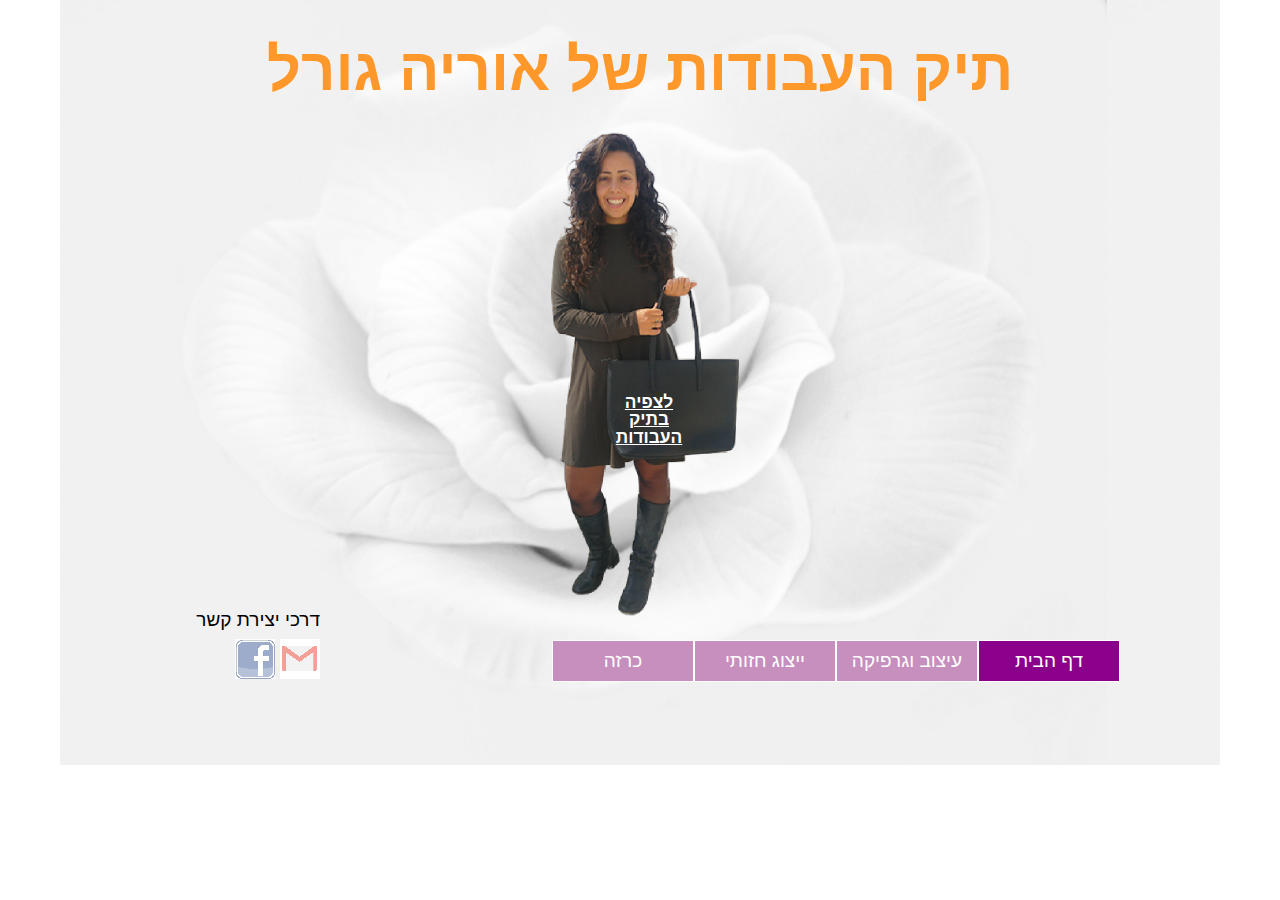
<file: Protfolio_OriaGoral/index.html>
﻿<!doctype html>
<html lang="">
<head>
    <meta charset="utf-8" />
    <title>Portfolio of  Oria Goral</title>
    <meta name="description" content="Here are all the products of Oria Goral, A graduate student in learning technologies At the Holon Institute of Technology" />
    <meta name="keywords" content="Oria Goral, Oria, Goral, Products, Works, Portfolio, Image, Photos, Facebook, Email, contact" />
    <meta name="author" content="Oria Goral" />
    <meta name="viewport" content="width=device-width, initial-scale=1.0, user-scalable=yes">
    
    <!-- CSS -->
    <link href="styles/reset.css" rel="stylesheet" />
    <!--אם שמים קישור או הפניה לפריימורק לשים פה-->
    <link href="styles/myStyle.css" rel="stylesheet" />


    <!-- Scripts -->
    <script src="jScripts/jquery-1.12.0.min.js"></script>
    <!--לשים פה-->
</head>
<body>


    <div id="container" >

     
            <article>
                <h1 id="myName">תיק העבודות של אוריה גורל</h1>

                <figure id="myPortfolio"></figure>
                <a href="product1.html"><h2 id="myB">לצפיה בתיק העבודות</h2></a>

                <footer>
                    <nav id="main">
                        <ul>
                            <li><a class="active" href="index.html">דף הבית</a></li>
                            <li><a href="product1.html">עיצוב וגרפיקה</a></li>
                            <li><a href="product2.html">ייצוג חזותי</a></li>
                            <li><a href="product3.html">כרזה</a></li>
                        </ul>
                    </nav>

                    <div id="contact">
                        <p>דרכי יצירת קשר</p>
                        <a href="mailto:oria.goral@gmail.com" target="_blank"><div id="email"></div></a>
                        <a href="https://www.facebook.com/oria.goral" target="_blank"><div id="facebook"></div></a>
                    </div> 

                </footer>
            </article>
            
      


    </div>
</body>
</html>
</file>
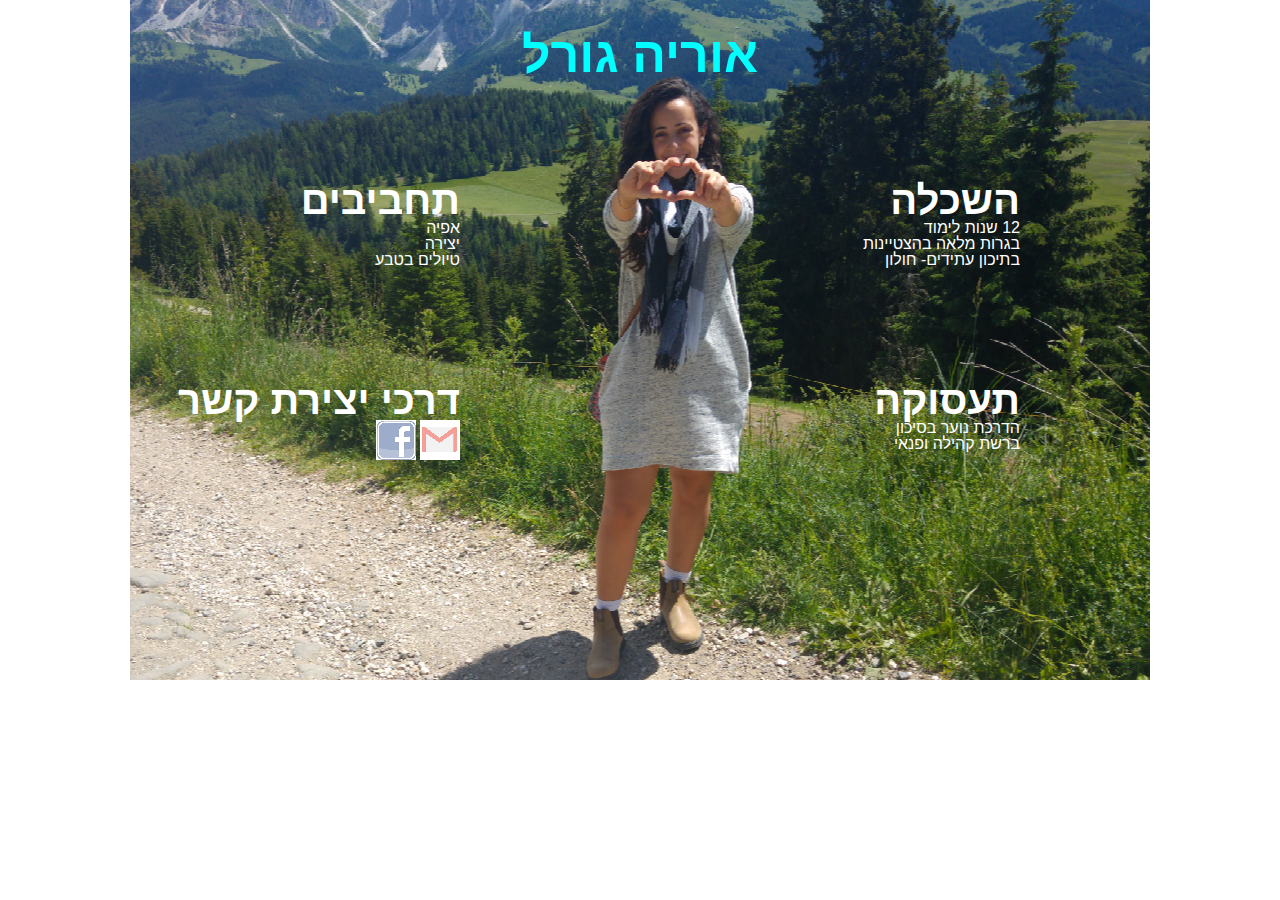
<file: Task2_OriaGoral/index.html>
﻿<!doctype html>
<html lang="">
<head>
    <meta charset="utf-8" />
    <title></title>
    <meta name="description" content="" />
    <meta name="keywords" content="" />
    <meta name="author" content="" />
    <meta name="viewport" content="width=device-width, initial-scale=1.0, user-scalable=yes">
    
    <!-- CSS -->
    <link href="styles/reset.css" rel="stylesheet" />
    <link href="styles/myStyle.css" rel="stylesheet" />


    <!-- Scripts -->
    <script src="jScripts/jquery-1.12.0.min.js"></script>
    
</head>
<body>
    <div id="container">

        <!-- שם מלא -->
        <h1>אוריה גורל</h1>

        <section id="employment">
            <h2>תעסוקה</h2>
            <p>הדרכת נוער בסיכון <br />ברשת קהילה ופנאי</p>
        </section>


        <section id="education">
            <h2 >השכלה</h2>
            <p>12 שנות לימוד <br />בגרות מלאה בהצטיינות <br />בתיכון עתידים- חולון </p>
        </section>


        <section id="hobbies">
            <h2 >תחביבים</h2>
            <ul class="lists">
                <li>אפיה</li>
                <li>יצירה</li>
                <li>טיולים בטבע</li>
            </ul>
        </section>


        <section id="contact">
            <h2>דרכי יצירת קשר</h2>
            <a href="oria.goral@gmail.com" target="_blank"><div id="email"></div></a>

            <a href="oria goral" target="_blank" ><div id="facebook"></div></a>
            
        </section>







    </div>
</body>
</html>
</file>
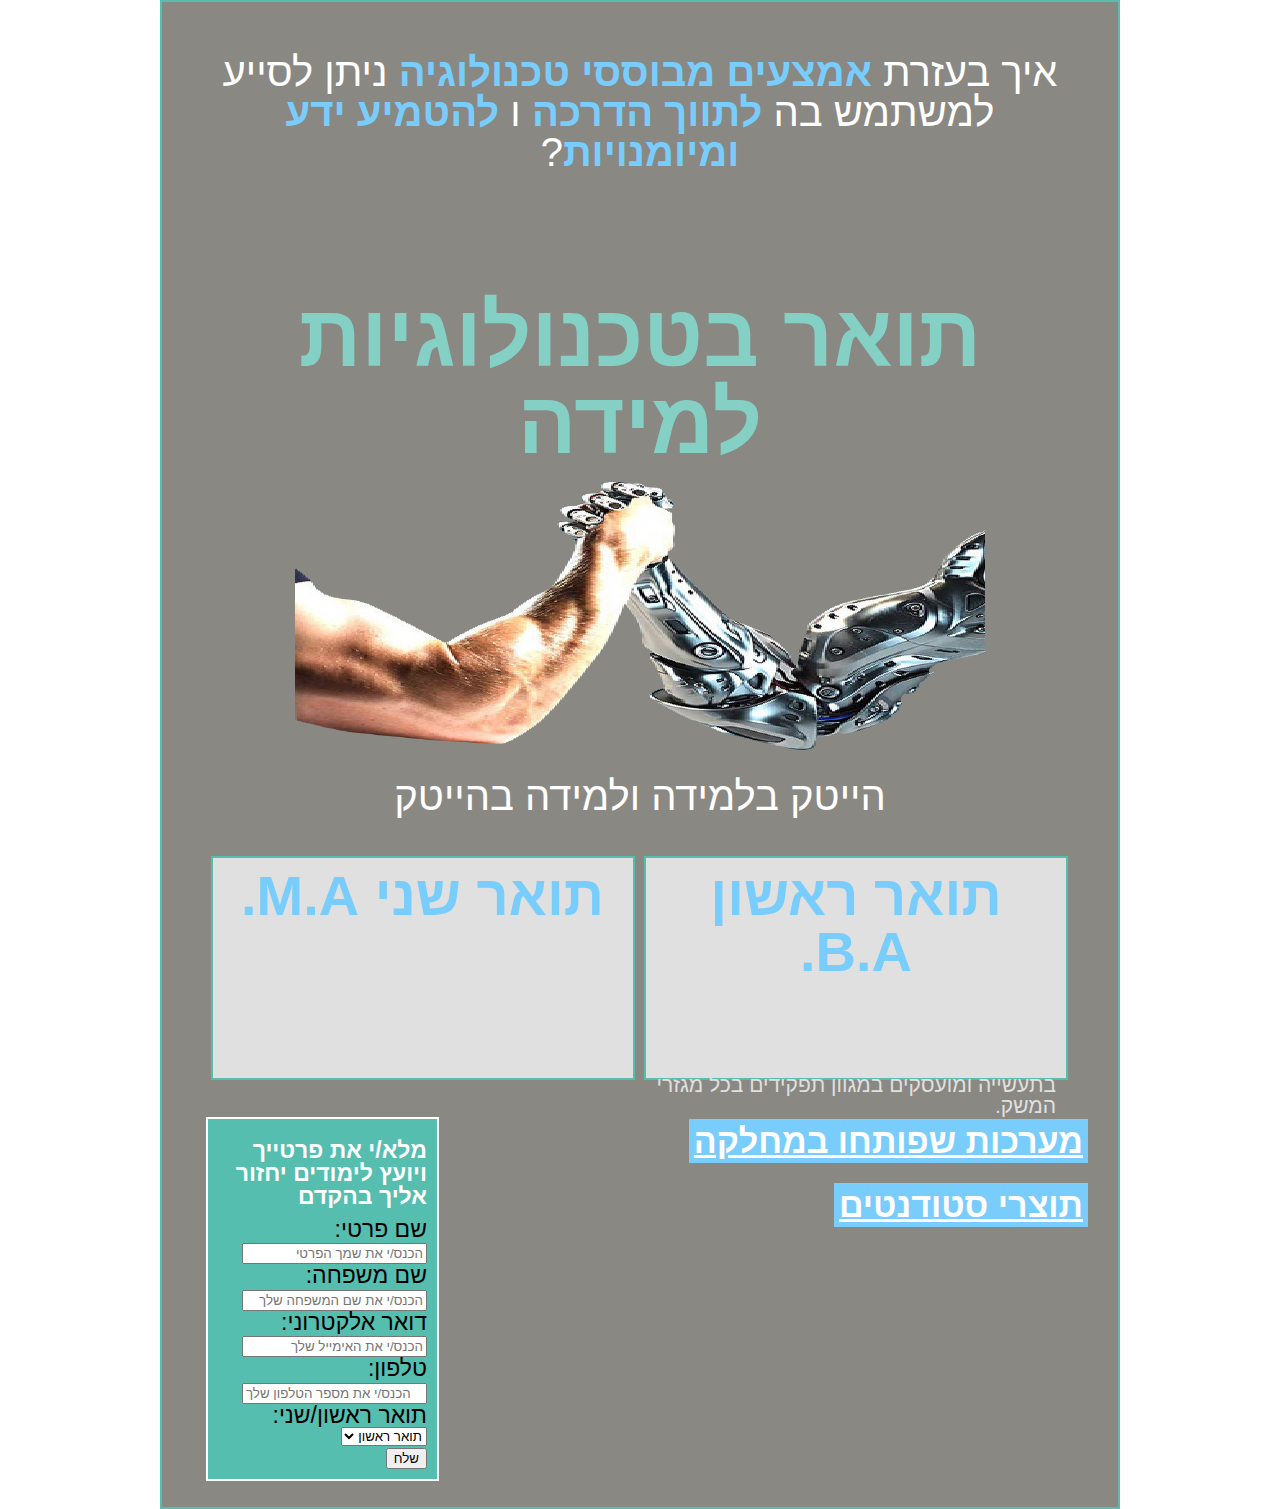
<file: Task4_OriaGoral/index.html>
﻿<!doctype html>
<html lang="">
<head>
    <meta charset="utf-8" />
    <title></title>
    <meta name="description" content="" />
    <meta name="keywords" content="" />
    <meta name="author" content="" />
    <meta name="viewport" content="width=device-width, initial-scale=1.0, user-scalable=yes">
    
    <!-- CSS -->
    <link href="styles/reset.css" rel="stylesheet" />
    <link href="styles/myStyle.css" rel="stylesheet" />


    <!-- Scripts -->
    <script src="jScripts/jquery-1.12.0.min.js"></script>
    <script src="https://webdevelopmentcourse.github.io/contactUs/WebDevelopmentCourse/jScripts/contactUs.js" type="text/javascript"></script> 

</head>

<body>
    <div id="container">
     
        <article>

            <header>
                <p id="pa">איך בעזרת 
                <span id="means"> אמצעים מבוססי טכנולוגיה <span id="hoverA"></span></span> ניתן לסייע למשתמש בה 
                <span id="tohelp"> לתווך הדרכה<span id="hoverB"></span> </span>ו
                <span id="embed">להטמיע ידע ומיומנויות<span id="hoverC"></span></span>?</p>

                <h1>תואר בטכנולוגיות למידה</h1>
                <div id="armWrestling"></div>
                <p>הייטק בלמידה ולמידה בהייטק</p>

            </header>

            <a href="http://www.hit.ac.il/telem/B.A" target="_blank" download="true">
                <section id="sec1">
                    <h2>תואר ראשון B.A.</h2>
                    <p>מיועד לרכישת ידע עיוני בסיסי בתחום הלמידה/הדרכה ומיומנויות יישומיות לתכנון,  עיצוב ופיתוח של טכנולוגיות למידה. מאות הבוגרים של תואר זה בעשור האחרון מבוקשים בתעשייה ומועסקים במגוון תפקידים בכל מגזרי המשק.</p>
                </section>
            </a>

            <a href="http://www.hit.ac.il/telem/M.A" target="_blank" download="true">
                <section   id="sec2">
                    <h2>תואר שני M.A.</h2>
                    <p>תואר חדש שמטרתו להכשיר מומחים ליישומי טכנולוגיות למידה אשר יפעלו בעיקר בסביבת ההדרכה הארגונית. התכנית מיועדת לבעלי תואר ראשון העוסקים בפועל בתחום ההדרכה  הארגונית וביישומי טכנולוגיות למידה בכלל ולבוגרי התואר הראשון בטכנולוגיות למידה בפרט.</p>
                </section>
            </a>

                <aside>
                    <p>מלא/י את פרטייך ויועץ לימודים יחזור אליך בהקדם</p>
                    <form>
                        <input type="hidden" id="myEmail" name="name" value="oria.goral@gmail.com">
                        <label for="enterFirstName">שם פרטי: <input type="text" id="enterFirstName" placeholder="הכנס/י את שמך הפרטי" /></label>
                        <label for="enterLastName">שם משפחה: <input type="text" id="enterLastName" placeholder="הכנס/י את שם המשפחה שלך" /></label>
                        <label>דואר אלקטרוני: <input type="email" name="usremail" placeholder="הכנס/י את האימייל שלך" /></label>
                        <label>טלפון: <input type="tel" name="usrtel" placeholder="הכנס/י את מספר הטלפון שלך" /></label>

                        <label for="SelectDegreeType">
                            תואר ראשון/שני:
                            <select id="SelectDegreeType">
                                <option value="1" selected>תואר ראשון</option>
                                <option value="2">תואר שני</option>
                            </select>
                        </label>

                        <input type="submit" id="sendForm" value="שלח" />
                        <div id="feedback"></div>
                    </form>
                </aside>

                <div id="Links">
                    <a href="http://portelem.telem-hit.net/" target="_blank" download="true">מערכות שפותחו במחלקה</a>
                    <a href="http://telemview.telem-hit.net/" target="_blank" download="true">תוצרי סטודנטים</a>
                </div>

</article>

    </div>
</body>
</html>
</file>
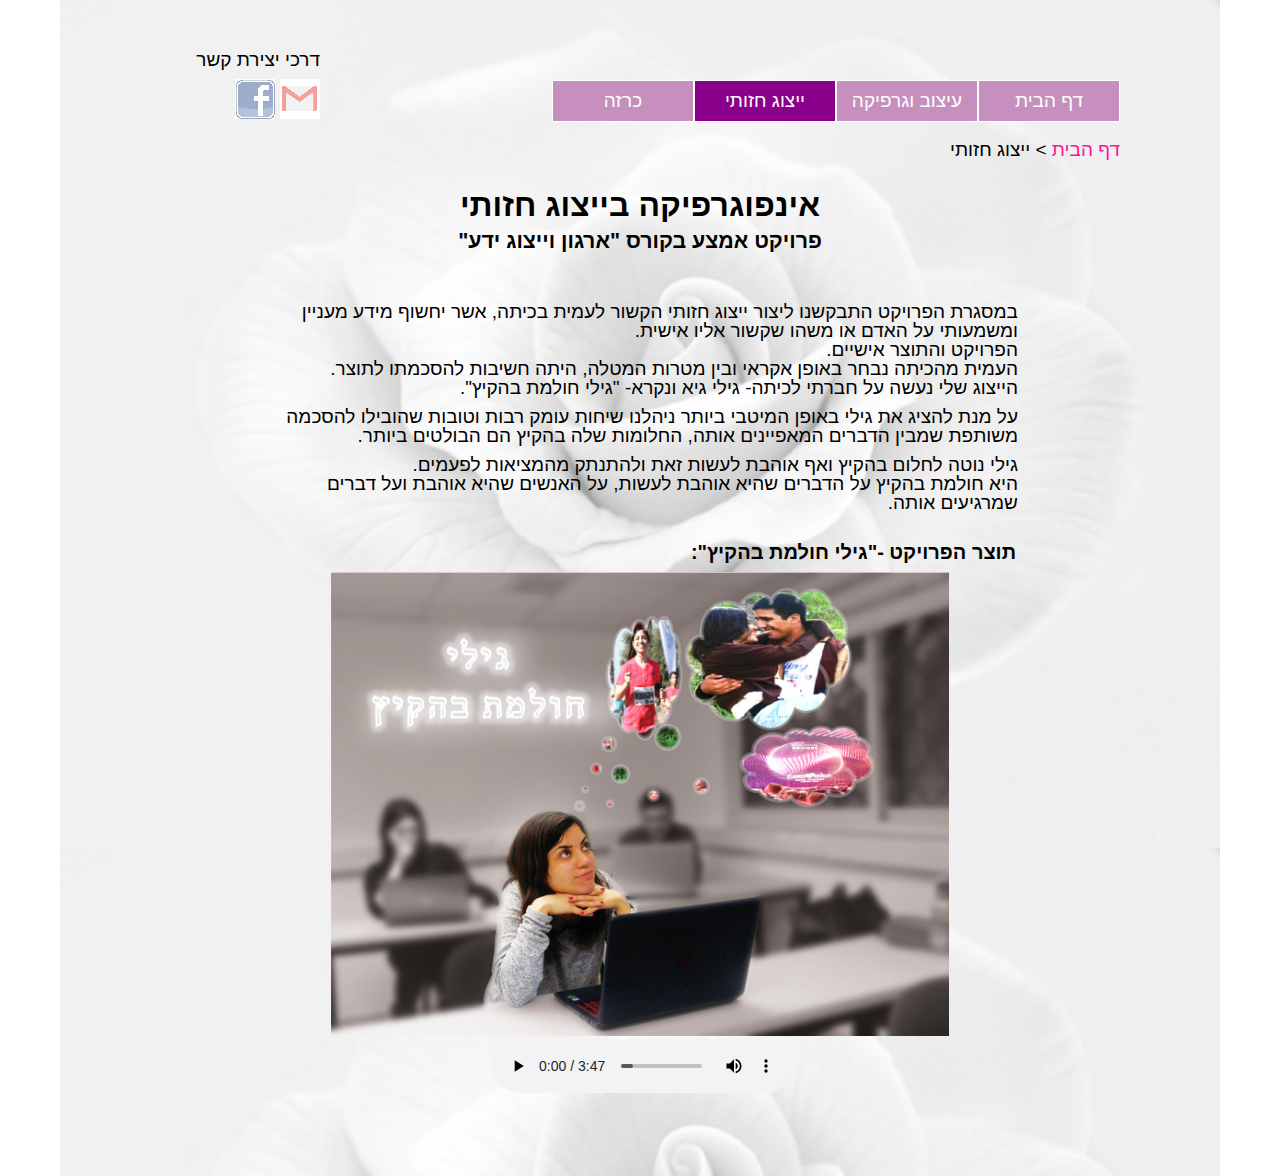
<file: Protfolio_OriaGoral/product2.html>
﻿<!doctype html>
<html lang="">
<head>
    <meta charset="utf-8" />
    <title>Project product 2</title>
    <meta name="description" content="A product of Oria Goral in the course Organization and Representation of Knowledge" />
    <meta name="keywords" content="Oria Goral, Oria, Goral, Products, Works, Portfolio, Image, Photos, Facebook, Email, contact" />
    <meta name="author" content="Oria Goral" />
    <meta name="viewport" content="width=device-width, initial-scale=1.0, user-scalable=yes">
    
    <!-- CSS -->
    <link href="styles/reset.css" rel="stylesheet" />
    <!--אם שמים קישור או הפניה לפריימורק לשים פה-->
    <link href="styles/myStyle.css" rel="stylesheet" />


    <!-- Scripts -->
    <script src="jScripts/jquery-1.12.0.min.js"></script>
    <!--לשים פה-->
</head>
<body>


    <div id="container">

            <header>

                <nav id="main">
                    <ul>
                        <li><a href="index.html">דף הבית</a></li>
                        <li><a href="product1.html">עיצוב וגרפיקה</a></li>
                        <li><a class="active" href="product2.html">ייצוג חזותי</a></li>
                        <li><a href="product3.html">כרזה</a></li>
                    </ul>
                </nav>


                <div id="contact">
                    <p>דרכי יצירת קשר</p>
                    <a href="mailto:oria.goral@gmail.com" target="_blank"><div id="email"></div></a>
                    <a href="https://www.facebook.com/oria.goral" target="_blank"><div id="facebook"></div></a>
                </div>  


                <nav id="breadCrumbs">
                    <ul>
                        <li><a href="index.html">דף הבית</a></li>
                        <li>ייצוג חזותי</li>
                    </ul>
                </nav>



                <h1>אינפוגרפיקה בייצוג חזותי</h1>
                <h2>פרויקט אמצע בקורס "ארגון וייצוג ידע" </h2>
            </header>
                
                <p>במסגרת הפרויקט התבקשנו ליצור ייצוג חזותי הקשור לעמית בכיתה, אשר יחשוף מידע מעניין ומשמעותי על האדם או משהו שקשור אליו אישית.<br />
                הפרויקט והתוצר אישיים.<br />
                 העמית מהכיתה נבחר באופן אקראי ובין מטרות המטלה, היתה חשיבות להסכמתו לתוצר.<br />
                 הייצוג שלי נעשה על חברתי לכיתה- גילי גיא ונקרא- "גילי חולמת בהקיץ".</p>
        <section>
            <p> על מנת להציג את גילי באופן המיטבי ביותר ניהלנו שיחות עומק רבות וטובות שהובילו להסכמה משותפת שמבין הדברים המאפיינים אותה, החלומות שלה בהקיץ הם הבולטים ביותר.</p>
            <p>גילי נוטה לחלום בהקיץ ואף אוהבת לעשות זאת ולהתנתק מהמציאות לפעמים.<br />
             היא חולמת בהקיץ על הדברים שהיא אוהבת לעשות, על האנשים שהיא אוהבת ועל דברים שמרגיעים אותה.</p>
            <h3>תוצר הפרויקט -"גילי חולמת בהקיץ":</h3>
            <figure id="gili">
                <a href="images/gili.jpg" target="_blank"><img src="images/gili.jpg" width="618"  /></a>
            </figure>
            <div>
                <audio controls="controls" id="music">
                    <source src="music/Somewhere.mp3" type="audio/mpeg" />
                    <source src="music/Somewhere.mp3" type="audio/ogg" />
                    Your browser does not support the audio element.
                </audio>
            </div> 
        </section>
       
     




    </div>
</body>
</html>
</file>
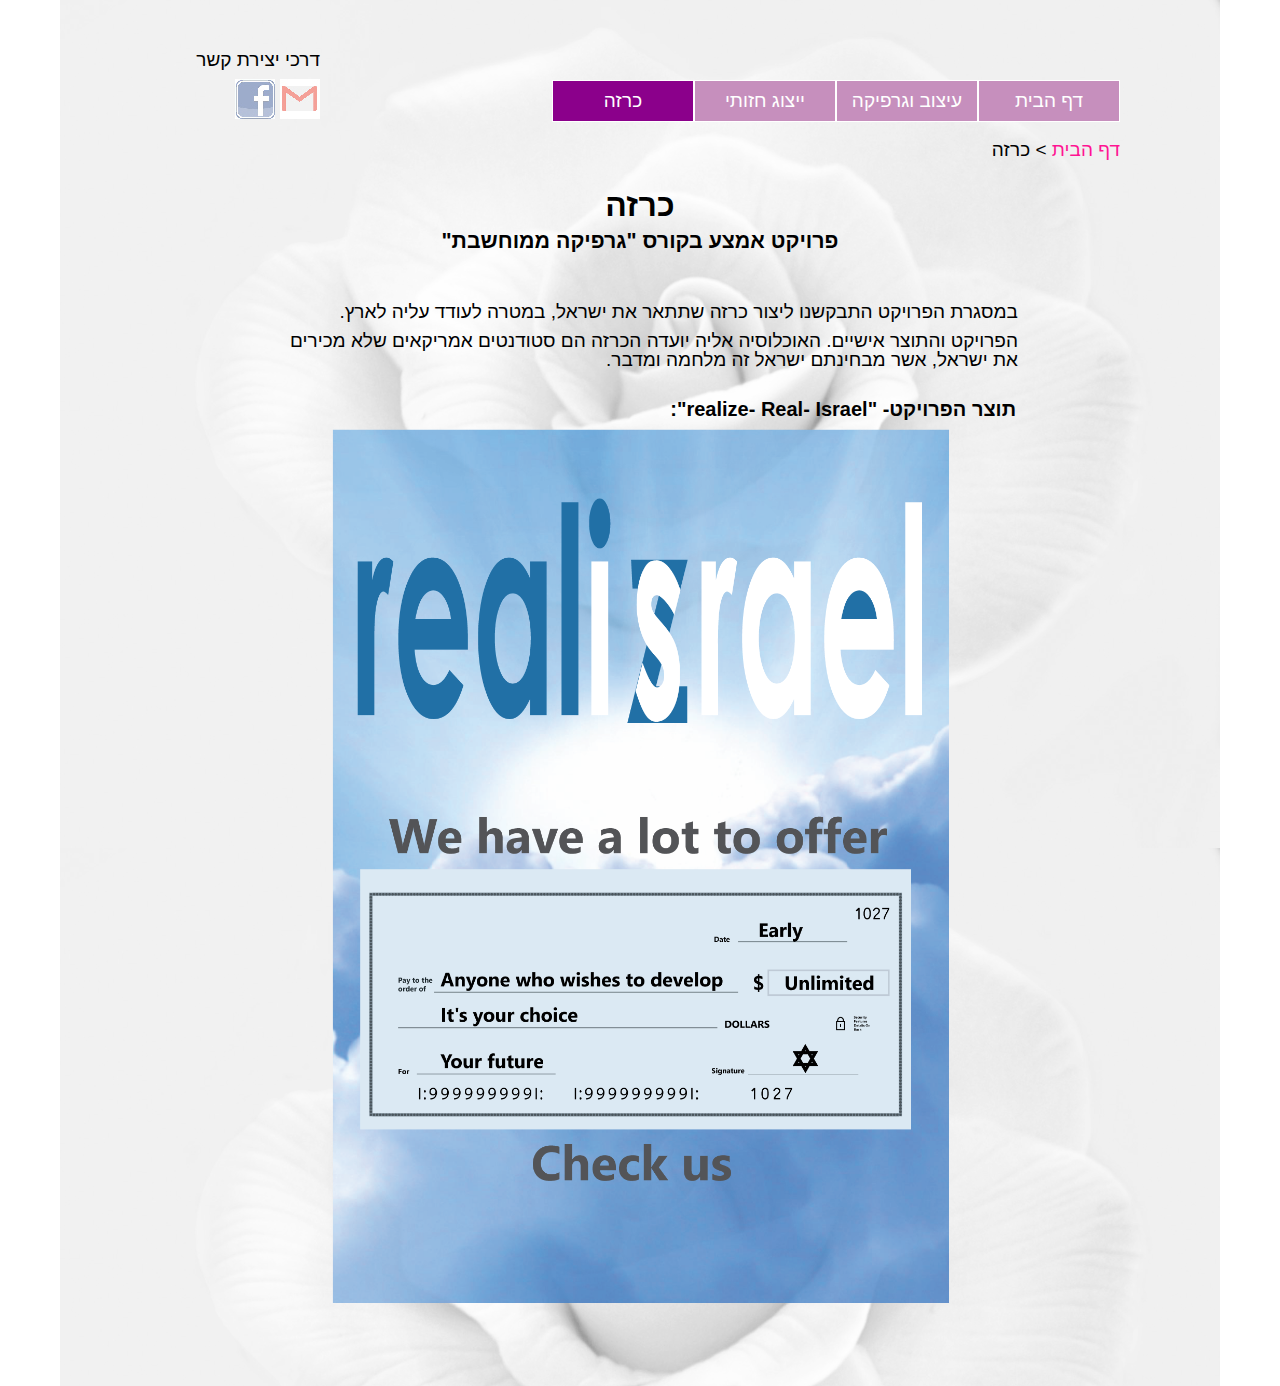
<file: Protfolio_OriaGoral/product3.html>
﻿<!doctype html>
<html lang="">
<head>
    <meta charset="utf-8" />
    <title>Project product 3</title>
    <meta name="description" content="A product of Oria Goral in computer graphics cours" />
    <meta name="keywords" content="Oria Goral, Oria, Goral, Products, Works, Portfolio, Image, Photos, Facebook, Email, contact" />
    <meta name="author" content="Oria Goral" />
    <meta name="viewport" content="width=device-width, initial-scale=1.0, user-scalable=yes">

    <!-- CSS -->
    <link href="styles/reset.css" rel="stylesheet" />
    <!--אם שמים קישור או הפניה לפריימורק לשים פה-->
    <link href="styles/myStyle.css" rel="stylesheet" />


    <!-- Scripts -->
    <script src="jScripts/jquery-1.12.0.min.js"></script>
    <!--לשים פה-->
</head>
<body>


    <div id="container">

        <div>
            <header>

                <nav id="main">
                    <ul>
                        <li><a href="index.html">דף הבית</a></li>
                        <li><a href="product1.html">עיצוב וגרפיקה</a></li>
                        <li><a href="product2.html">ייצוג חזותי</a></li>
                        <li><a class="active" href="product3.html">כרזה</a></li>
                    </ul>
                </nav>


                <div id="contact">
                    <p>דרכי יצירת קשר</p>
                    <a href="mailto:oria.goral@gmail.com" target="_blank"><div id="email"></div></a>
                    <a href="https://www.facebook.com/oria.goral" target="_blank"><div id="facebook"></div></a>
                </div>



                <nav id="breadCrumbs">
                    <ul>
                        <li><a href="index.html">דף הבית</a></li>
                        <li>כרזה</li>
                    </ul>
                </nav>




                <h1>כרזה</h1>
                <h2>פרויקט אמצע בקורס "גרפיקה ממוחשבת" </h2>
            </header>

            <section>

                <p>במסגרת הפרויקט התבקשנו ליצור כרזה שתתאר את ישראל, במטרה לעודד עליה לארץ.  </p>
                <p>הפרויקט והתוצר אישיים. האוכלוסיה אליה יועדה הכרזה הם סטודנטים אמריקאים שלא מכירים את ישראל, אשר מבחינתם ישראל זה מלחמה ומדבר. </p>
                <h3> תוצר הפרויקט- "realize- Real- Israel": </h3>
                <figure id="realize">
                    <a href="images/realize.png" target="_blank"><img src="images/realize.png" width="618"  /></a>
                </figure>


            </section>
        </div>



    </div>
</body>
</html>
</file>
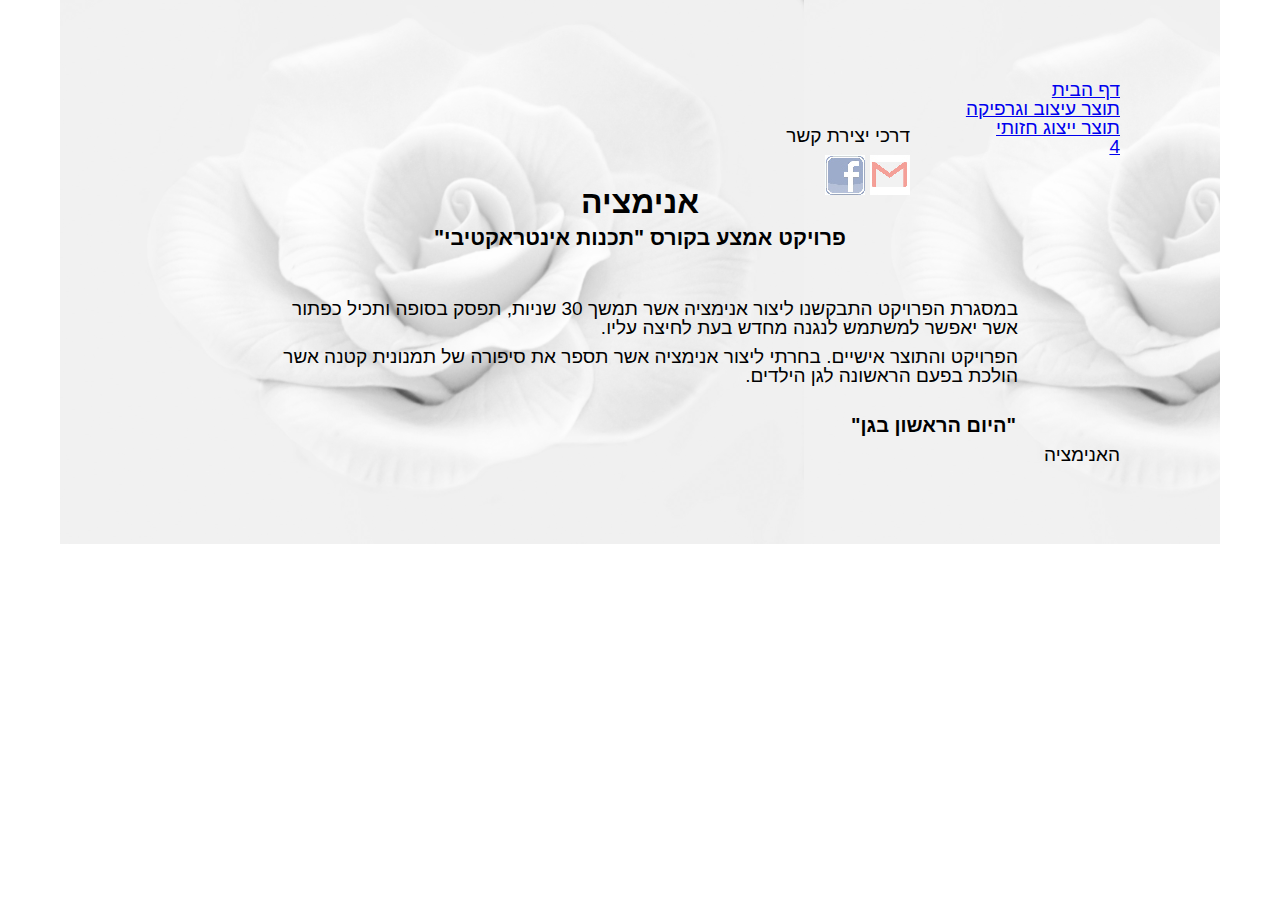
<file: Protfolio_OriaGoral/product4.html>
﻿<!doctype html>
<html lang="">
<head>
    <meta charset="utf-8" />
    <title>Project product 3</title>
    <meta name="description" content="" />           
    <meta name="keywords" content="Oria Goral, Oria, Goral, Products, Works, Portfolio, Image, Photos, Facebook, Email, contact" />
    <meta name="author" content="Oria Goral" />
    <meta name="viewport" content="width=device-width, initial-scale=1.0, user-scalable=yes">
    
    <!-- CSS -->
    <link href="styles/reset.css" rel="stylesheet" />
    <!--אם שמים קישור או הפניה לפריימורק לשים פה-->
    <link href="styles/myStyle.css" rel="stylesheet" />


    <!-- Scripts -->
    <script src="jScripts/jquery-1.12.0.min.js"></script>
    <!--לשים פה-->
</head>
<body>


    <div id="container">

        <!--עמוד שלישי-->
        <div>
            <header>

                <nav>
                    <ul>
                        <li><a href="index.html">דף הבית</a></li>
                        <li><a href="product1.html">תוצר עיצוב וגרפיקה</a></li>
                        <li><a href="product2.html">תוצר ייצוג חזותי</a></li>
                        <li><a href="product3.html">4</a></li>
                    </ul>
                </nav>

                <div id="contact">
                    <p>דרכי יצירת קשר</p>
                    <a href="to:oria.goral@gmail.com" target="_blank"><div id="email"></div></a>
                    <a href="https://www.facebook.com/oria.goral" target="_blank"><div id="facebook"></div></a>
                </div> 

                <h1>אנימציה</h1>
                <h2>פרויקט אמצע בקורס "תכנות אינטראקטיבי" </h2>
            </header>

            <section>
                
                <p>במסגרת הפרויקט התבקשנו ליצור אנימציה אשר תמשך 30 שניות, תפסק בסופה ותכיל כפתור אשר יאפשר למשתמש לנגנה מחדש בעת לחיצה עליו.  </p>
                <p>הפרויקט והתוצר אישיים. בחרתי ליצור אנימציה אשר תספר את סיפורה של תמנונית קטנה אשר הולכת בפעם הראשונה לגן הילדים. </p>
                <h3>"היום הראשון בגן"</h3>
                <div>האנימציה</div>

           
            </section>
        </div>



    </div>
</body>
</html>
</file>
<file: Protfolio_OriaGoral/styles/myStyle.css>
body 
{
direction:rtl;
}
#container
{
width:960px;
margin:0 auto;
background-image:url(../images/White1.png);
background-size:contain;
padding: 80px 100px 80px 100px;
    font-size: 19px;
}

h1, h2
{
text-align:center;
margin-bottom:20px;
display:block;
margin: 0 auto;
}
h1
{
font-size:24pt;
margin-top: 30px;
padding: 0px 0px 10px 0px;
}
h2
{
font-size:16pt;
}
h3
{
font-size:15pt;
margin-top:20px;
margin-right: 104px;
padding: 0px 0px 10px 0px;
}
header
{
margin-bottom: 50px;
}

p
{
width:756px;
padding: 0px 0px 10px 0px;
margin: 0 auto;
}


#contact p
{
width:130px;
}






#myB
{
    display: inline-block;
    position: absolute;
    margin: -246px 431px 0px 0px;
    color: white;
    width: 80px;
    text-decoration:underline;
    font-size:13pt;
}
#myName
{
    font-size:60px;
    margin-top: -40px;
    color:#ff982b;
}



figure#myPortfolio
{
    width: 320px;
    height: 530px;
    background-image:url(../images/66.png);
    background-size:auto;
    background-repeat:no-repeat;
    margin: 0 auto;
    background-position: -305px -80px;
}
figure#myPortfolio:hover{
    background-position: -55px -80px;
}







figure#Solomon
{
	width:201px;
	height: 251px;
	background-image:url(../images/Solomon.jpg);
    background-size:contain;
    background-repeat:no-repeat;
    margin: 0 auto;
}
figure#goel
{
	width:201px;
	height: 215px;
	background-image:url(../images/goel.jpg);
    background-size:contain;
    background-repeat:no-repeat;
    margin: 0 auto;
}
figure#TheKing
{
    width: 960px;
    background-size: contain;
    background-repeat: no-repeat;
    margin: 0 auto;
    text-align: center;
}



figure#gili
{
    width: 960px;
    background-size: contain;
    background-repeat: no-repeat;
    margin: 0 auto;
    text-align: center;
}


#music
{
    margin-right: 328px;
}




figure#realize
{
    width: 960px;
    background-size: contain;
    background-repeat: no-repeat;
    margin: 0 auto;
    text-align: center;
}



#video
{
    width: 300px;
    height: 168px;
    background-size: contain;
    margin: 0 auto;
}


#contact 
{
   display:inline-block;
   position:absolute;
   margin-right: 210px;
   margin-top: -30px;
}




 #email
{
    background-image:url(../images/7mail.jpg);
    width:40px;
    height:40px;
    display:inline-block;

-webkit-transition: all 1ms ease;
-moz-transition: all 1ms ease;
-ms-transition: all 1ms ease;
-o-transition: all 1ms ease;
transition: all 1ms ease;
}
 #email:hover
 {
     background-position:right;
 }


  #facebook
{
    background-image:url(../images/2facebook.jpg);
    width:40px;
    height:40px;
    display:inline-block;

    -webkit-transition: all 1ms ease;
-moz-transition: all 1ms ease;
-ms-transition: all 1ms ease;
-o-transition: all 1ms ease;
transition: all 1ms ease;
}
   #facebook:hover
 {
     background-position:right;
 }





#main
{
/*margin: 0 auto;*/
display:inline-block;
}

 #main ul {
    list-style: none;
    width: 590px; 
    height:40px;
}

#main ul li {
        display: inline-block;
        float: right;
    }

#main ul li a {
            display: block;
            background-color: #c68fbd;
            color: white;
            text-decoration: none;
            text-align: center;
            width: 140px;
            height: 30px;
            Padding-top: 10px;
            border:1PX solid white; 
        }



#main ul li a:hover 
{
    background-color: #a169d2;
}
#main ul li a:active 
{
    background-color:  #623688;
}
#main ul li a:active
{
    background-color:darkmagenta;
}

#main ul li .active
{
    background-color:darkmagenta;
}


#breadCrumbs{
            clear:both;
            margin: 15px 0;
            display:block;
        }

#breadCrumbs  ul li
        {
            display:inline-block;
        }
        
#breadCrumbs ul li:after {
            content: " > ";
        }
        
#breadCrumbs ul li:last-child:after
        { 
           content:"" ;
        }
        
 #breadCrumbs a{
            text-decoration:none;
            color:deeppink;
        }
</file>
<file: Task2_OriaGoral/styles/myStyle.css>
body 
{
    direction:rtl;
}
#container
{
    width: 960px;
    margin:0 auto;
    padding: 30px 30px 600px 30px;
    background-image:url("../images/10.jpg")  ;
    background-position: center;

    /*text-align:center;*/
    background-color:aquamarine;
    color:white;
}

.lists
{
    list-style-type:none;
}
h1
{
    font-size: 50px;
    color:cyan;
    text-align:center;
    display:block;
}
h2
{
font-size: 40px;
}
h2:hover 
{
    font-size:60px;
    font-weight:bold;
    color:aquamarine;
}


#employment
{
   display:inline-block;
   width:300px;
   height: 50px;
   position:absolute;
   margin: 300px 100px 300px 680px;
}





#education
{
   display:inline-block;
   width:300px;
   height: 50px;
   position:absolute;
   margin: 100px 100px 300px 680px;
}





#contact 
{
   display:inline-block;
   width:300px;
   height: 50px;
   position:absolute;
   margin: 300px 660px 300px 0px;
}
 #email
{
    background-image:url(../images/7mail.jpg);
    width:40px;
    height:40px;
    display:inline-block;

-webkit-transition: all 1ms ease;
-moz-transition: all 1ms ease;
-ms-transition: all 1ms ease;
-o-transition: all 1ms ease;
transition: all 1ms ease;
}
 #email:hover
 {
     background-position:right;
 }


  #facebook
{
    background-image:url(../images/2facebook.jpg);
    width:40px;
    height:40px;
    display:inline-block;

    -webkit-transition: all 1ms ease;
-moz-transition: all 1ms ease;
-ms-transition: all 1ms ease;
-o-transition: all 1ms ease;
transition: all 1ms ease;
}
   #facebook:hover
 {
     background-position:right;
 }






#hobbies 
{
   display:inline-block;
   width:300px;
   height: 50px;
   position:absolute;
   margin: 100px 660px 300px 0px;
}
#hobbies ul
{
list-style-type:none;
}
</file>
<file: Task4_OriaGoral/styles/myStyle.css>
body 
{
    direction:rtl;
    color:white;
}
#container{
width:960px;
margin:auto;
background-color:rgb(138, 136, 131);
}
aside
{
    border: 2PX solid #55beaf;
    margin:10px 10px 10px 10px;
    padding:10px;
}
article 
{
    border: 2PX solid #55beaf;
    padding:10px;
}

header
{
    display:block;
    font-size:40px;
    text-align:center;
    margin:20px 10px;
    padding:10px;
}
h1 
{
    font-size:87px;
    color:#85d0c5;
    font-weight:bold;
    margin: 60px 0px 0px 0px;
}
p
{
    margin:10px 0px 10px 0px;
}
#pa
{
    margin:10px 0px 120px 0px;
}

#means ,#tohelp ,#embed
{
    color: #79cdfd;
    FONT-WEIGHT: BOLD;
}
article ,aside
{
    display:inline-block;
}
#armWrestling
{
    background-image:url(../images/across1.png);
    width:690px;
    height:300px;
    margin:auto;
}
#hoverA
{
    background-image:url(../images/TechnologicalMeans.png);
    width: 180px;
    height: 117px;
    display:none;
    position:absolute;
    margin: 46px 45px 45px 30px;
}
#means:hover #hoverA
{
    color:red;
    margin-bottom:100PX;
    display:block;
    position:absolute;
}
#hoverB
{
    background-image:url('../images/Mediation1.png');
    width: 288px;
    height: 117px;
    display:none;
    position:absolute;
    margin: 7px 274px 45px 30px;
}
#tohelp:hover #hoverB
{
    color:red;
    margin-bottom:100PX;
    display:block;
    position:absolute;
}
#hoverC {
    background-image: url('../images/Knowledge1.png');
    width: 240px;
    height: 117px;
    display:none;
    position:absolute;
    margin: 6px 621px 45px 30px;
}
#embed:hover #hoverC
{
    color:red;
    margin-bottom:100PX;
    display:block;
    position:absolute;
}


h2
{
    color: #79cdfd;
    FONT-WEIGHT: BOLD;
    font-size: 56px;
    text-align: center;
}
section {
    background-color: #e0e0e0;
    width: 400px;
    height: 200px;
    color:#e0e0e0;
    font-size: 21px;
    margin: 0px 21px 0px 10px;


    display:inline-block;
    border: 2PX solid #55beaf;
    /*margin:10px 10px 10px 10px;*/
    padding:10px;
}
section:hover
{
    color:black;
}
div> a{
    background-color: #79cdfd;
    color: white;
    FONT-WEIGHT: BOLD;
    font-size: 34px;
    text-align: center;
    display: inline-block;
    margin: 10px 10px 10px 190px;
    padding: 5px;
}
aside
{
    background-color: #55beaf;
    color: white;
    font-size: 23px;
    width: 209px;
    border: 2PX solid white;
    display: block;
    float: left;
    margin: 58px 669px 10px 10px;
    position: absolute;
    color:black;
}
#Links
{
    margin: 50px 10px 260px 10px;
}
aside>p
{
    font-size:23px;
    font-weight:bold;
    color:white;
}
#SelectDegreeType
{
    display:block;
}
article> a
{
    width: 400px;
    height: 200px;
    margin: 0px 19px 0px 10px;
    display:inline-block;
}
#sec1
{
    display:inline-block;
    position:absolute;
   
}
#sec2
{
    display:inline-block;
    position:absolute;
   
}
</file>
